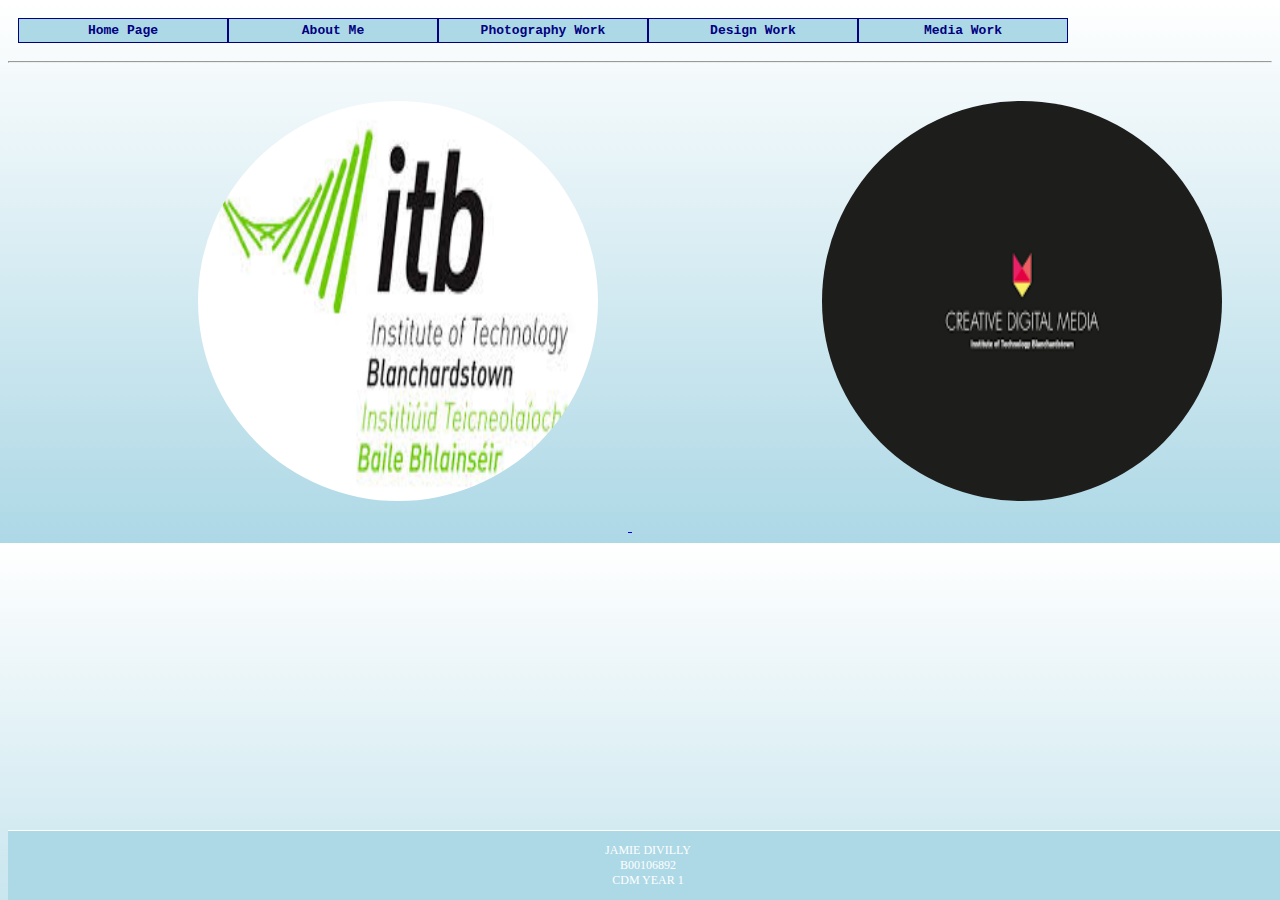
<file: index.html>
<!DOCTYPE html>
<lang="en">
<charset="utf-8">

<head>

<title>Jamie Divilly Portfolio Website</title>
<style>
	@import"css/style.css"
</style>

</head>
<body class="gradient">

<nav>
	<ul>
		<li><a href="index.html">Home Page</a></li>
		<li><a href="aboutme.html">About Me</a></li>
		<li><a href="photography.html">Photography Work</a></li>
		<li><a href="design.html">Design Work</a></li>
		<li><a href="media.html">Media Work</a></li>
	</ul>
</nav>
<hr>

<div id="homepage">
&nbsp &nbsp &nbsp &nbsp &nbsp &nbsp &nbsp &nbsp &nbsp &nbsp &nbsp &nbsp &nbsp &nbsp &nbsp &nbsp &nbsp &nbsp &nbsp &nbsp
<a href="http://www.itb.ie">
	<img src="images/ITB.jpg" alt="ITB" width="400px" height="400px">
</a>
&nbsp &nbsp &nbsp &nbsp &nbsp &nbsp &nbsp &nbsp &nbsp &nbsp &nbsp &nbsp &nbsp &nbsp &nbsp &nbsp &nbsp &nbsp &nbsp &nbsp
<a href="http://www.itb.ie/StudyatITB/creativedigitalmedia.html">
	<img src="images/cdm.png" alt="CDM" width="400px" height="400px">
</a>
</div>

</body>
<footer>

<div class="lightblue">
<p>
Jamie Divilly<br>
B00106892<br>
CDM YEAR 1
</p>
</div>

</footer>
</html>
</file>
